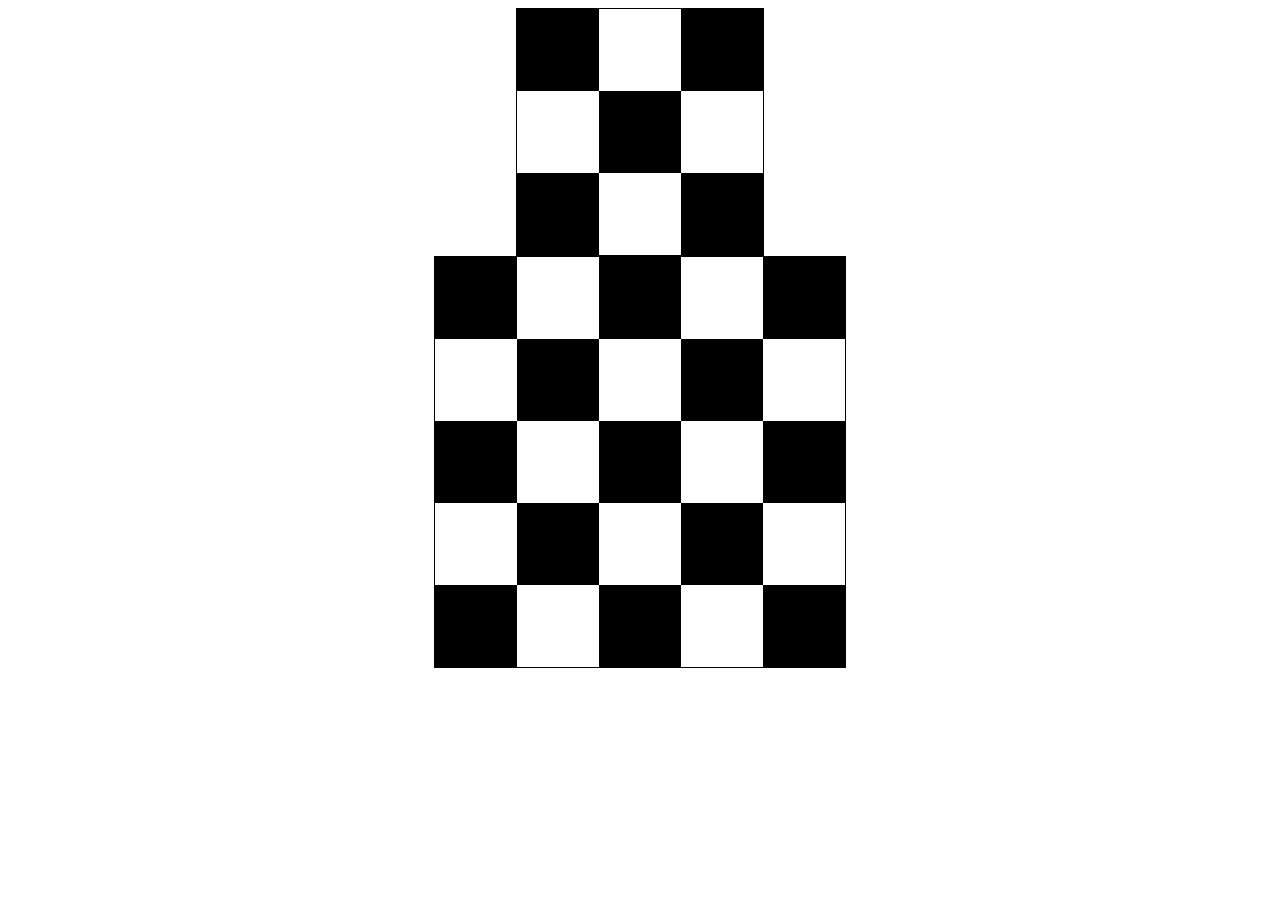
<file: index.html>
<!DOCTYPE html>
<html lang="en">
<head>
    <meta charset="UTF-8">
    <meta http-equiv="X-UA-Compatible" content="IE=edge">
    <meta name="viewport" content="width=device-width, initial-scale=1.0">
    <title>Chessboard</title>

    <link rel="stylesheet" href="style.css">
</head>
<body>
    <table>
        <tr><td></td><td></td><td></td></tr>
        <tr><td></td><td></td><td></td></tr>
        <tr><td></td><td></td><td></td></tr>
    </table>

    <main>
        <table>
            <tr><td></td><td></td><td></td><td></td><td></td></tr>
            <tr><td></td><td></td><td></td><td></td><td></td></tr>
            <tr><td></td><td></td><td></td><td></td><td></td></tr>
            <tr><td></td><td></td><td></td><td></td><td></td></tr>
            <tr><td></td><td></td><td></td><td></td><td></td></tr>
        </table>
    </main>
    
</body>
</html>
</file>
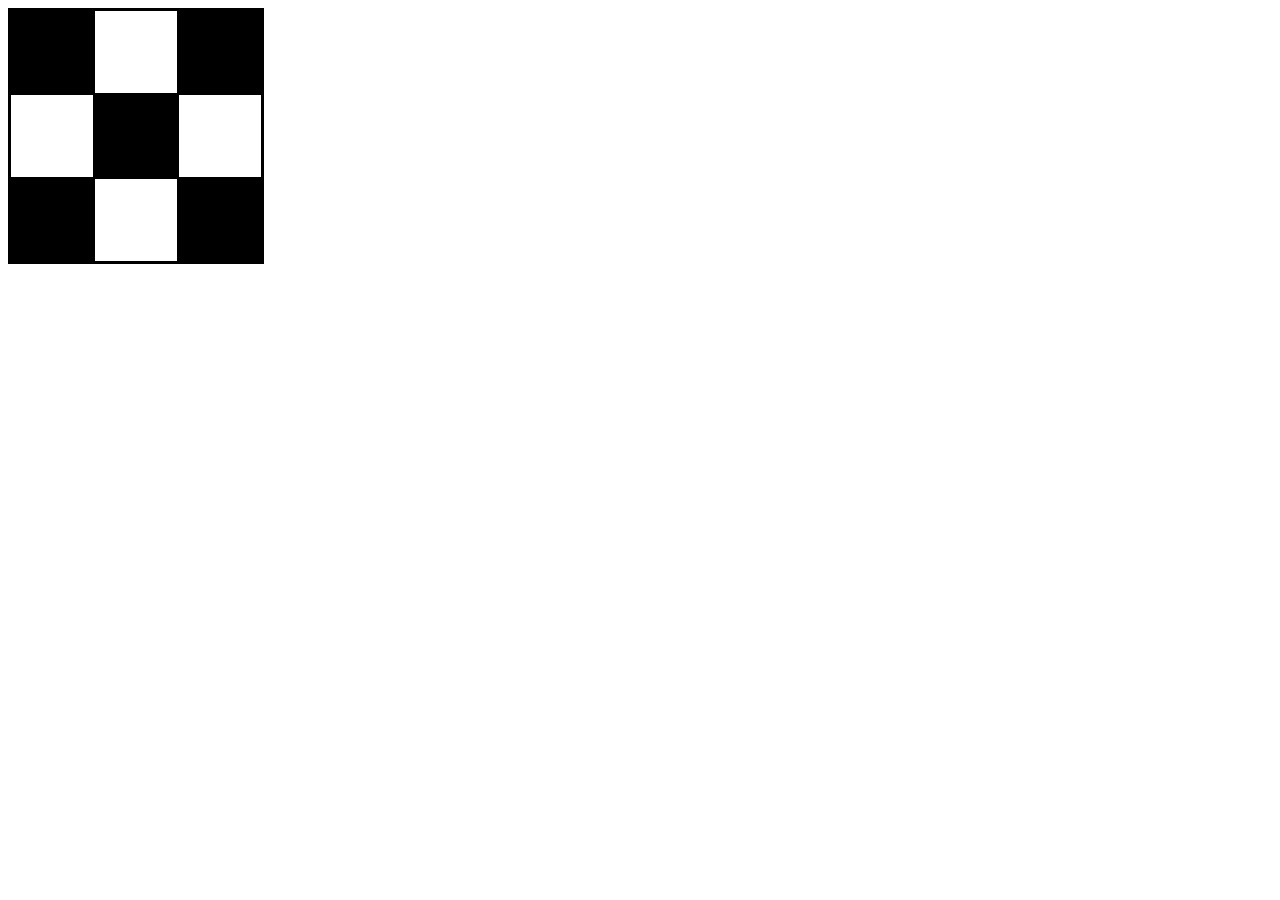
<file: index copy.html>
<!DOCTYPE html>
<html lang="en">
<head>
    <meta charset="UTF-8">
    <meta http-equiv="X-UA-Compatible" content="IE=edge">
    <meta name="viewport" content="width=device-width, initial-scale=1.0">
    <title>Chessboard</title>

    
    <style>

        table {
            
            
            border: 1px solid;
            background: black;
        }

        td {
            width: 80px; height: 80px;
        }
        /* Select every other tr item starting with first */
        tr:nth-child(odd) td:nth-child(even), tr:nth-child(even) td:nth-child(odd)  {
            background: white;
        }

    </style>
</head>
<body>
    <table>
        <tr><td></td><td></td><td></td></tr>
        <tr><td></td><td></td><td></td></tr>
        <tr><td></td><td></td><td></td></tr>
    </table>

    
</body>
</html>
</file>
<file: style.css>
/*  */

table {
	margin: 0 auto;
    padding-top: 10px;
	border-collapse: collapse;
    border: 1px solid;
	background: black;
}

td {
    width: 80px; height: 80px;
}

tr:nth-child(odd) td:nth-child(even), tr:nth-child(even) td:nth-child(odd) {
	background: white;
}
</file>
